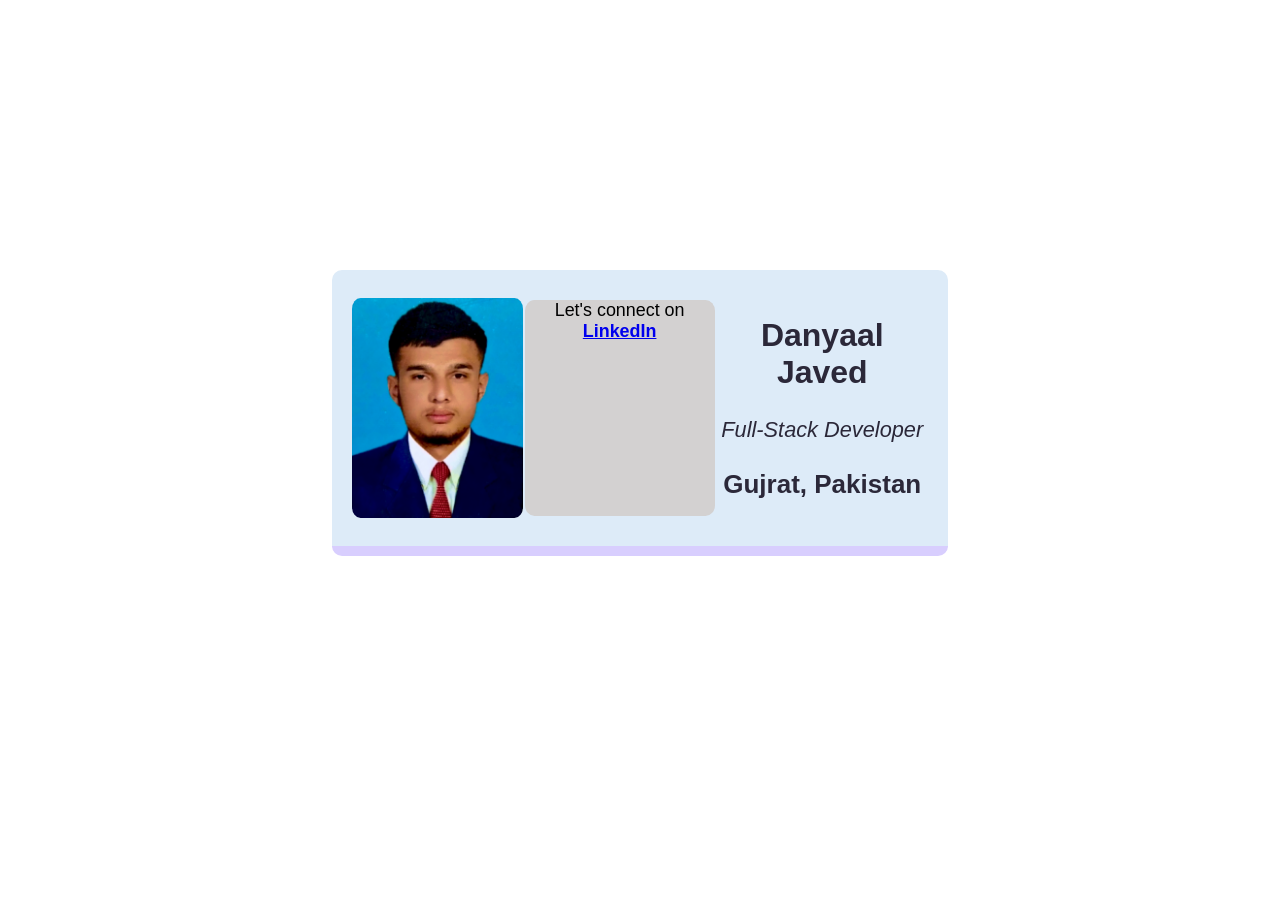
<file: index.html>
<!DOCTYPE html>
<html lang="en">

<head>
    <meta charset="UTF-8">
    <meta name="viewport" content="width=device-width, initial-scale=1.0">
    <title>Document</title>
    <link rel="stylesheet" href="index.css">
</head>

<body>

    <div class="main anim">
        <div class="div_left">

            <img class="profile_pic" src="images/danyaal.png"
                alt="My passport-size profile picture with a blue background" />

            <p class="pro2">Let's connect on <a class="bold" href="https://www.linkedin.com/in/danyaal-javed-a1a493216">LinkedIn</a>
            </p>

        </div>
        <div class="text_div">
            <h2>Danyaal Javed</h2>
            <p class="pro">Full-Stack Developer</p>
            <h3 class="location">Gujrat, Pakistan</h3>

        </div>
    </div>

</body>

</html>
</file>
<file: index.css>
body {

    height: 90vh;
    display: flex;

}

.anim:hover {

    transform: translateY(-2px);
    box-shadow: 0 15px 25px rgba(0, 0, 0, 0.15);
    cursor: default;
}

/* font-size: clamp(minimum, preferred, maximum); */
.main h2 {
    font-size: clamp(19px, 3.4vw, 32px);
    /* cursor: auto; */
    transition: all 350ms ease;
}

h2:hover {
    color: blueviolet;
}

.pro {
    font-size: clamp(13px, 1.7vw, 24px);
    transition: all 350ms ease;
    font-style: italic;
}

.pro:hover {
    letter-spacing: 0.6px;
}

.div_left {
    display: flex;
}

.bold {
    font-weight: bold;
}

.pro2 {
    font-family: 'Segoe UI', Tahoma, Geneva, Verdana, sans-serif;
    background-color: rgb(211, 209, 209);
    border-radius: 5%;
    margin: 2px;
    writing-mode: sideways-rl;
    font-size: clamp(9.8px, 1.4vw, 18px);
    transition: all 400ms ease;
    align-items: center;
}

.pro2:hover {
    letter-spacing: 0.3px;
}

.main h3 {
    font-size: clamp(16px, 2.2vw, 26px);
    transition: all 350ms ease;
}

.location:hover {
    color: blueviolet;
}


.main {
    transition: all 350ms ease;
    width: clamp(300px, 45vw, 600px);
    margin: auto auto auto auto;
    display: flex;
    text-align: center;
    justify-content: space-around;
    background-color: #ddebf8;
    border-bottom: 10px solid #d8cefe;
    align-items: center;
    padding: clamp(10px, 3vw, 20px);
    border-radius: 10px;
}

/* 768px sy kam screen pr height jo pahly media query sy bahir hai wo rhy gi while 768px sy large screens pr height jo media query kky andr .main{} class me height set ki wo hojay gi */
/* @media (min-width:768px) {
    .main {
        height: 250px;
    }
} */
/* height ko khud sy set krna achi practice nhi hoti is liye hamny card ki height set nhi ki isko just padding d baki card ki height auto content ky according kam ya ziada hojay gi */

.text_div {
    color: #2b2839;
    font-family: Verdana, Geneva, Tahoma, sans-serif;
}

.profile_pic {
    border-radius: 5%;
    object-fit: cover;
    transition: all 350ms ease;
}

.profile_pic {
    display: flex;
    justify-content: center;
    align-items: center;
    height: clamp(125px, 18vw, 220px);
}

.profile_pic:hover {
    /* transform: rotate(2deg); */
    box-shadow: 0 0 20px rgba(0, 123, 255, 0.4);
    /* cursor: pointer; */
    transform: scale(1.01);

}

@keyframes slideUp {
    from {
        opacity: 0;
        transform: translateY(-70%);
    }

    to {
        opacity: 1;
        transform: translateY(0);
    }
}

.anim {
    animation: slideUp 2s ease forwards;
}
</file>
